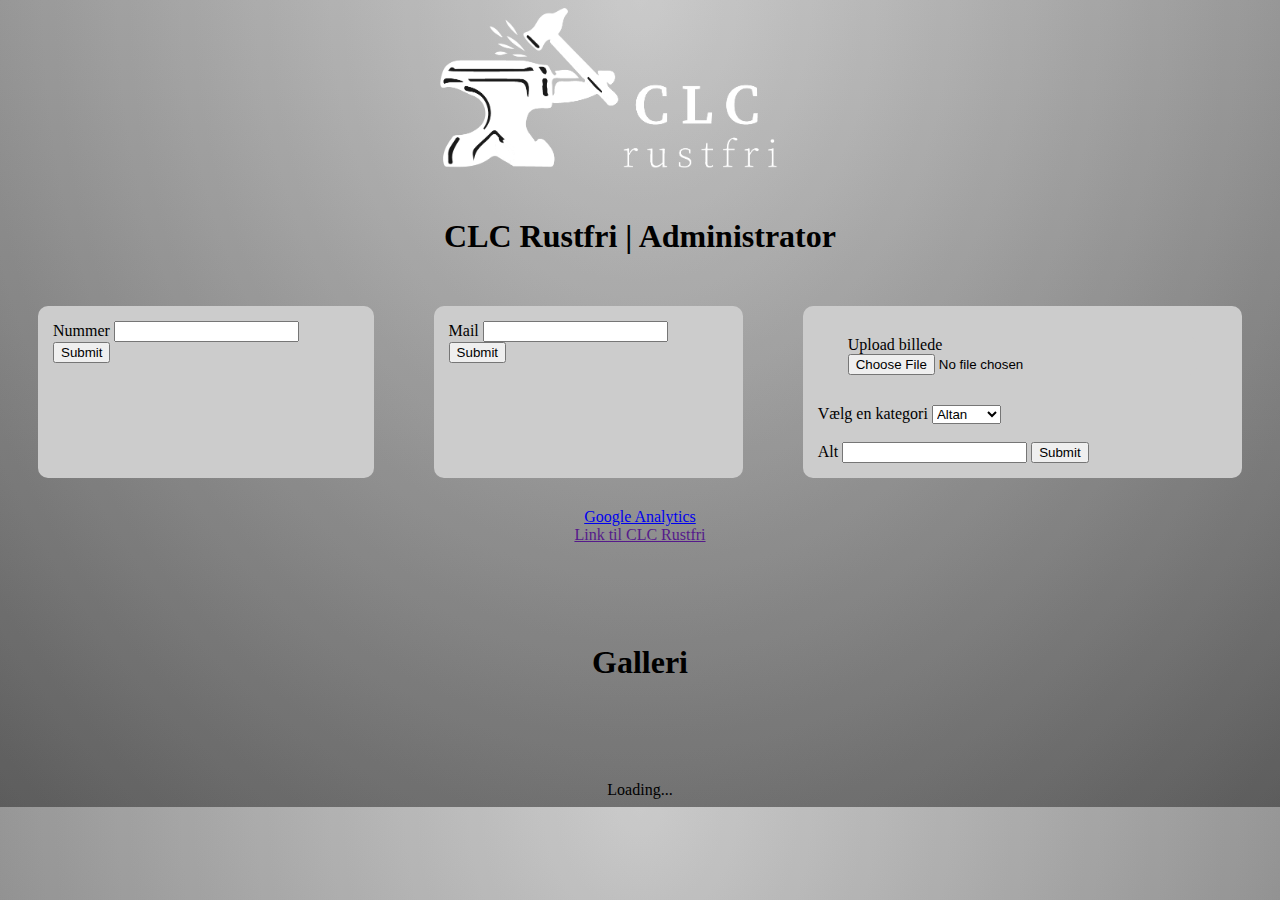
<file: index.html>
<!DOCTYPE html>
<html lang="en">
<head>
    <meta charset="UTF-8">
    <meta http-equiv="X-UA-Compatible" content="IE=edge">
    <meta name="viewport" content="width=device-width, initial-scale=1.0">
    <title>Document</title>
    <link rel="stylesheet" href="style.css">

</head>
<body>
    <div class="wrapper">
    <img class="logo" src="logoHvid.png" alt="logo">
    <h1>CLC Rustfri | Administrator</h1>

    <div class="content">

        <div>
    <form action="https://eksamen-api.herokuapp.com/api/contact" method="post">
        <label for="number">Nummer</label>
        <input type="text" name="number" id="number" placeholder="">
      
        <input type="submit" value="Submit">
    </form>
</div>

<div>
    <form action="https://eksamen-api.herokuapp.com/api/contact" method="post">
        <label for="email">Mail</label>
        <input type="text" name="email" id="email" placeholder="">
        
        <input type="submit" value="Submit">
        </form>
    </div>

    <div>
        <form method="post" action="https://eksamen-api.herokuapp.com/api/img" enctype="multipart/form-data">
            <div>
                <label for="file">Upload billede</label>
                <input type="file" accept="image/*" id="file" name="image">
            </div>
            <label for="alt">Vælg en kategori</label>
            <select name="tag">
        
                <option value="altan" alt="altan">Altan</option>
                <option value="trappe" alt="trapper">Trapper</option>
                <option value="special" alt="diverse">Diverse</option>
            </select>
            <br>
            <br>
            <label>Alt</label>
            <input type="text" name="alt">
            <button>Submit</button>
        </form>
    </div>
    </div>
    <a href="https://analytics.google.com/analytics/web/#/p276124426/realtime/overview?params=_u..nav%3Ddefault" >Google Analytics</a>

       <a href="">Link til CLC Rustfri</a>
    </div>
    <h1 style="text-align: center; margin-top: 100px;">Galleri</h1>
     <div id="imgContainer">
       Loading...
     </div>
    
<script src="main.js"></script>
</body>
</html>
</file>
<file: style.css>
body {
  background: -webkit-gradient(linear, left top, left bottom, from(rgba(255, 255, 255, 0.15)), to(rgba(0, 0, 0, 0.15))), radial-gradient(at top center, rgba(255, 255, 255, 0.4) 0%, rgba(0, 0, 0, 0.4) 120%) #989898;
  background: linear-gradient(to bottom, rgba(255, 255, 255, 0.15) 0%, rgba(0, 0, 0, 0.15) 100%), radial-gradient(at top center, rgba(255, 255, 255, 0.4) 0%, rgba(0, 0, 0, 0.4) 120%) #989898;
}

body .content {
  display: -webkit-box;
  display: -ms-flexbox;
  display: flex;
  -webkit-box-orient: horizontal;
  -webkit-box-direction: normal;
      -ms-flex-direction: row;
          flex-direction: row;
  -webkit-box-pack: justify;
      -ms-flex-pack: justify;
          justify-content: space-between;
}

body .content div {
  margin: 30px;
  background-color: #CCCCCC;
  border-radius: 10px;
}

body .wrapper {
  display: -webkit-box;
  display: -ms-flexbox;
  display: flex;
  -webkit-box-orient: vertical;
  -webkit-box-direction: normal;
      -ms-flex-direction: column;
          flex-direction: column;
  -webkit-box-align: center;
      -ms-flex-align: center;
          align-items: center;
}

body .logo {
  margin: 0 auto;
  width: 400px;
}

body form {
  margin: 15px;
}

body .button-link {
  font: bold 11px Arial;
  text-decoration: none;
  background-color: #EEEEEE;
  color: #333333;
  padding: 2px 6px 2px 6px;
  border-top: 1px solid #CCCCCC;
  border-right: 1px solid #333333;
  border-bottom: 1px solid #333333;
  border-left: 1px solid #CCCCCC;
}

body #imgContainer {
  display: -webkit-box;
  display: -ms-flexbox;
  display: flex;
  -ms-flex-wrap: wrap;
      flex-wrap: wrap;
  -webkit-box-align: center;
      -ms-flex-align: center;
          align-items: center;
  margin-top: 100px;
  -ms-flex-pack: distribute;
      justify-content: space-around;
}

body #imgContainer div {
  -webkit-box-align: center;
      -ms-flex-align: center;
          align-items: center;
  padding: 10px;
  margin-bottom: 20px;
  text-align: center;
  background-color: #EEEEEE;
}

body .gallery-image {
  width: 300px;
  height: 250px;
}
/*# sourceMappingURL=style.css.map */
</file>
